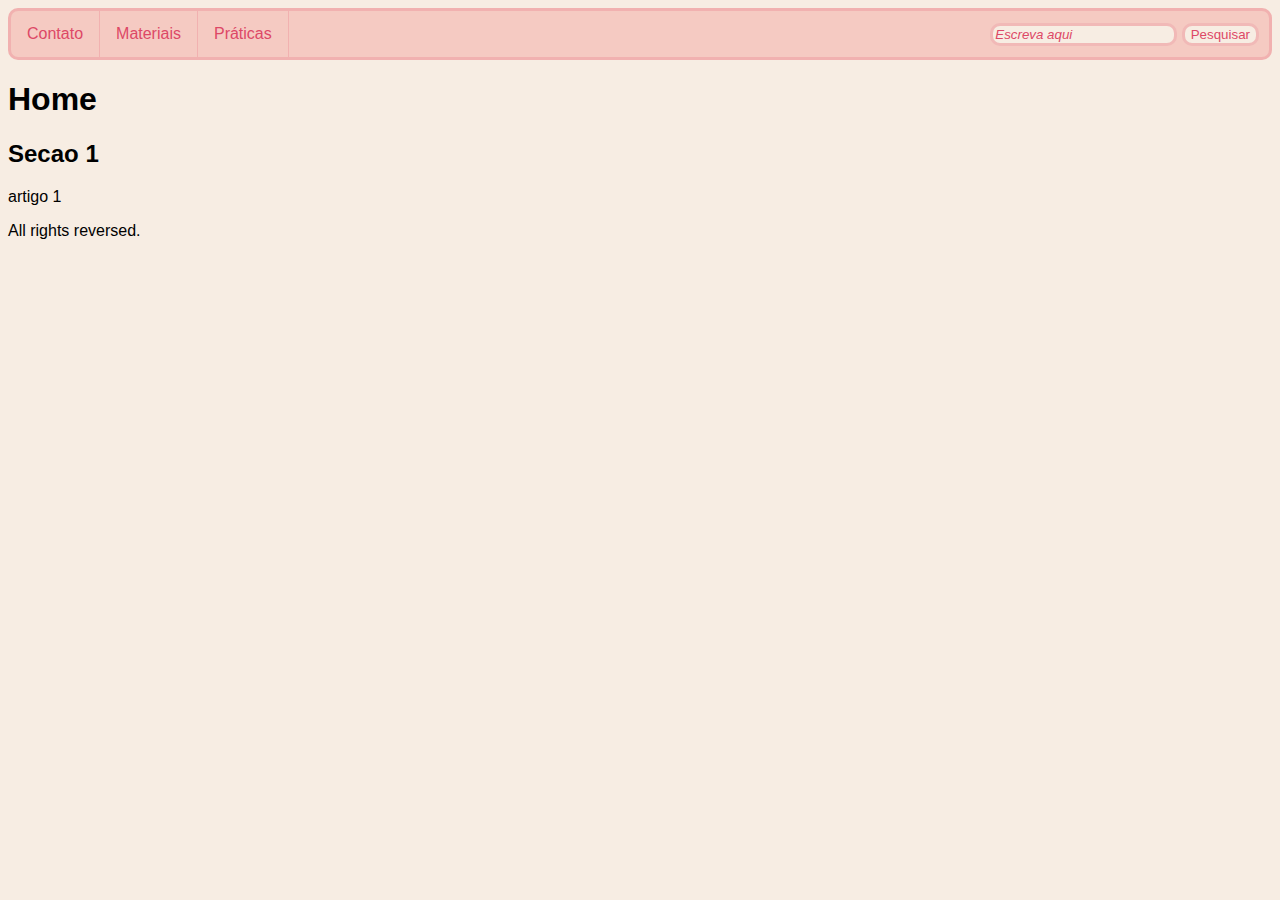
<file: index.html>
<!DOCTYPE html>
<html>
    <head>
        <title>Home</title>
        <meta charset="UTF-8">
        <link rel="stylesheet" href="style.css" type="text/css">
    </head>
    <body>
        <header>
        <nav>
        <ul>
            <li><a href="file:///C:/Users/Casa/.vscode/html_fullStack/html_atvPratica/contato.html" target="_blank">Contato</a></li>
            <li><a href="file:///C:/Users/Casa/.vscode/html_fullStack/html_atvPratica/materiais.html" target="_blank">Materiais</a></li>
            <li><a href="file:///C:/Users/Casa/.vscode/html_fullStack/html_atvPratica/praticas.html" target="_blank">Práticas</a></li>
            <li class="pesquisa">
        <form action="/pesquisar" method="GET">
            <input type="search" placeholder="Escreva aqui">
            <button type="submit">Pesquisar</button>
          </form>
        </li>
        </ul>
        </nav>
        <h1>Home</h1>
        </header>
        <main>
          <section>
            <h2>Secao 1</h2>
            <article>artigo 1</article>
          </section>
          </main>
        <footer><p>All rights reversed.</p></footer>
    </body>
</html>
</file>
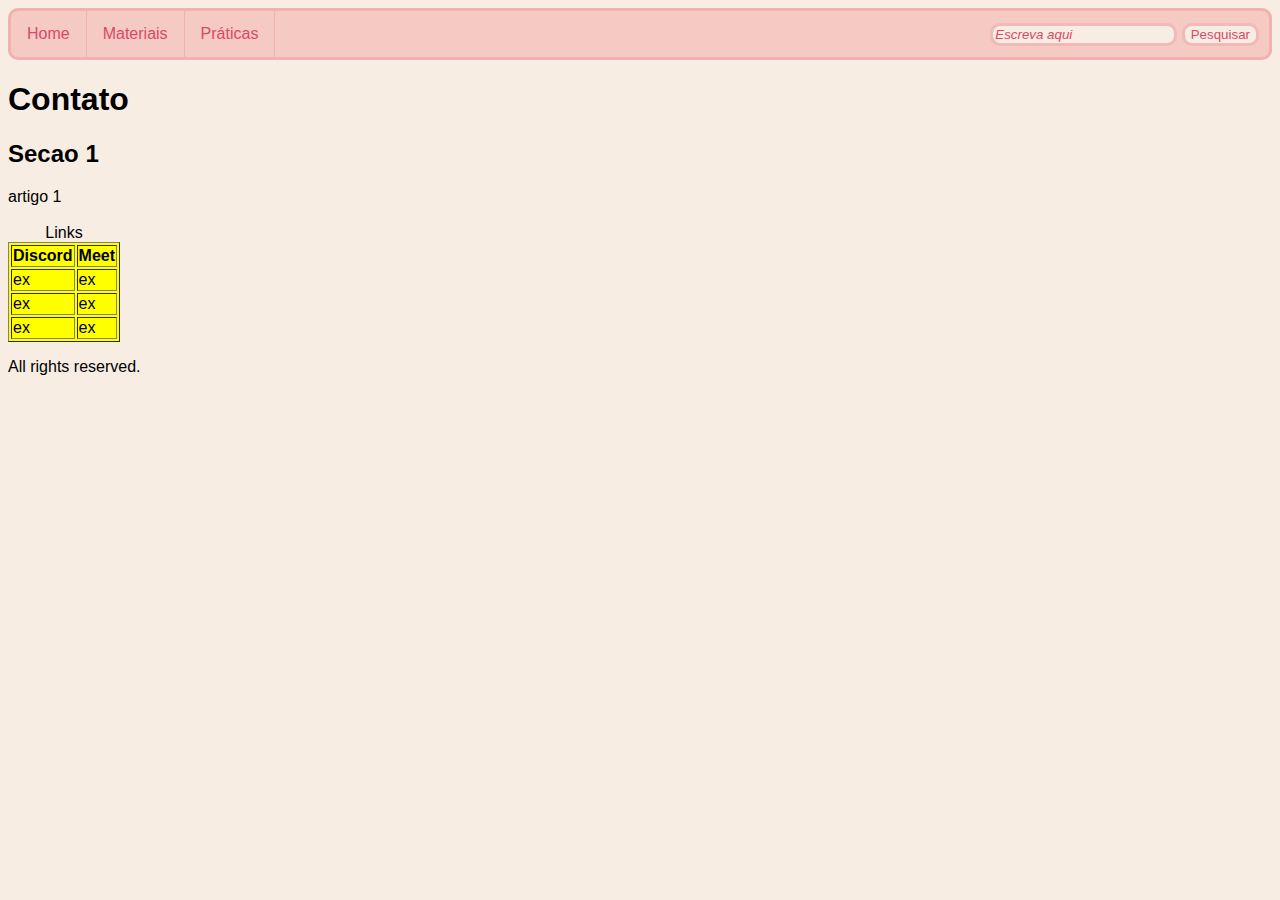
<file: contato.html>
<!DOCTYPE html>
<html>
    <head>
        <title>Contato</title>
        <meta charset="UTF-8">
        <link rel="stylesheet" href="style.css" type="text/css">
    </head>
    <body>
        <header>
        <nav>
        <ul>
            <li><a href="file:///C:/Users/Casa/.vscode/html_fullStack/html_atvPratica/index.html" target="_blank">Home</a></li>
            <li><a href="file:///C:/Users/Casa/.vscode/html_fullStack/html_atvPratica/materiais.html" target="_blank">Materiais</a></li>
            <li><a href="file:///C:/Users/Casa/.vscode/html_fullStack/html_atvPratica/praticas.html" target="_blank">Práticas</a></li>
            <li class="pesquisa">
        <form action="/pesquisar" method="GET">
            <input type="search" placeholder="Escreva aqui">
            <button type="submit">Pesquisar</button>
          </form>
          </li>
          </ul>
        </nav>
        <h1>Contato</h1>
        </header>
        <main>
          <section>
            <h2>Secao 1</h2>
            <article>artigo 1</article>
          </section>
          <br>
          <section>
            <table border="1" style="background-color: yellow">
                <caption>Links</caption>
                <tbody>
                <tr>
                    <th>Discord</th>
                    <th>Meet</th>
                </tr>
                <tr><td>ex</td><td>ex</td></tr>
                <tr><td>ex</td><td>ex</td></tr>
                <tr><td>ex</td><td>ex</td></tr>
                </tbody>
            </table>
          </section>
        </main>
        <footer><p>All rights reserved.</p></footer>
    </body>
</html>
</file>
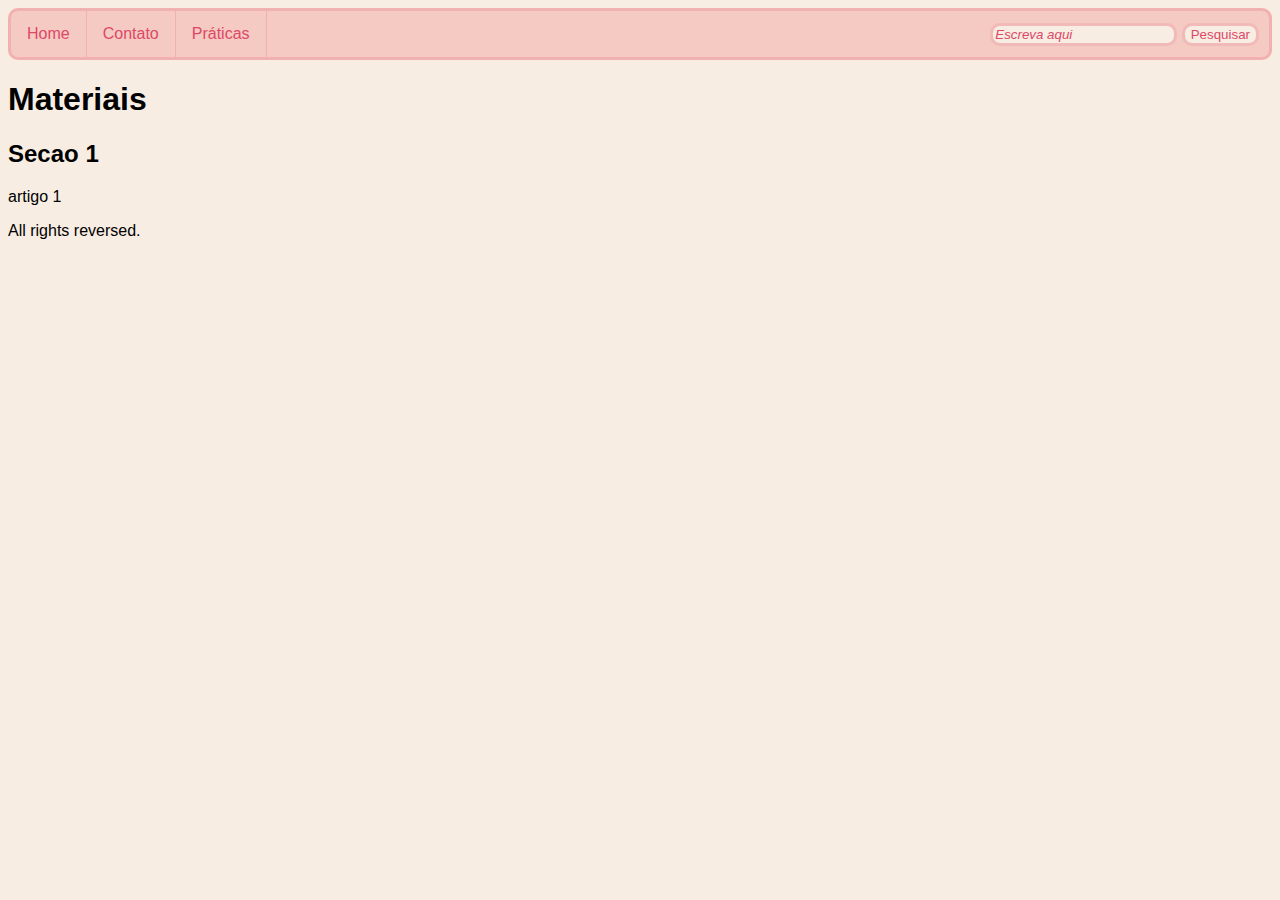
<file: materiais.html>
<!DOCTYPE html>
<html>
    <head>
        <title>Materiais</title>
        <meta charset="UTF-8">
        <link rel="stylesheet" href="style.css" type="text/css">
    </head>
    <body>
        <header>
        <nav>
        <ul>
            <li><a href="file:///C:/Users/Casa/.vscode/html_fullStack/html_atvPratica/index.html" target="_blank">Home</a></li>
            <li><a href="file:///C:/Users/Casa/.vscode/html_fullStack/html_atvPratica/contato.html" target="_blank">Contato</a></li>
          <li><a href="file:///C:/Users/Casa/.vscode/html_fullStack/html_atvPratica/praticas.html" target="_blank"target="_blank">Práticas</a></li>
          <li class="pesquisa">
        <form action="/pesquisar" method="GET">
            <input type="search" placeholder="Escreva aqui">
            <button type="submit">Pesquisar</button>
          </form>
          </li>
          </ul>
        </nav>
        <h1>Materiais</h1>
        </header>
        <main>
          <section>
            <h2>Secao 1</h2>
            <article>artigo 1</article>
          </section>
          </main>
        <footer><p>All rights reversed.</p></footer>
    </body>
</html>
</file>
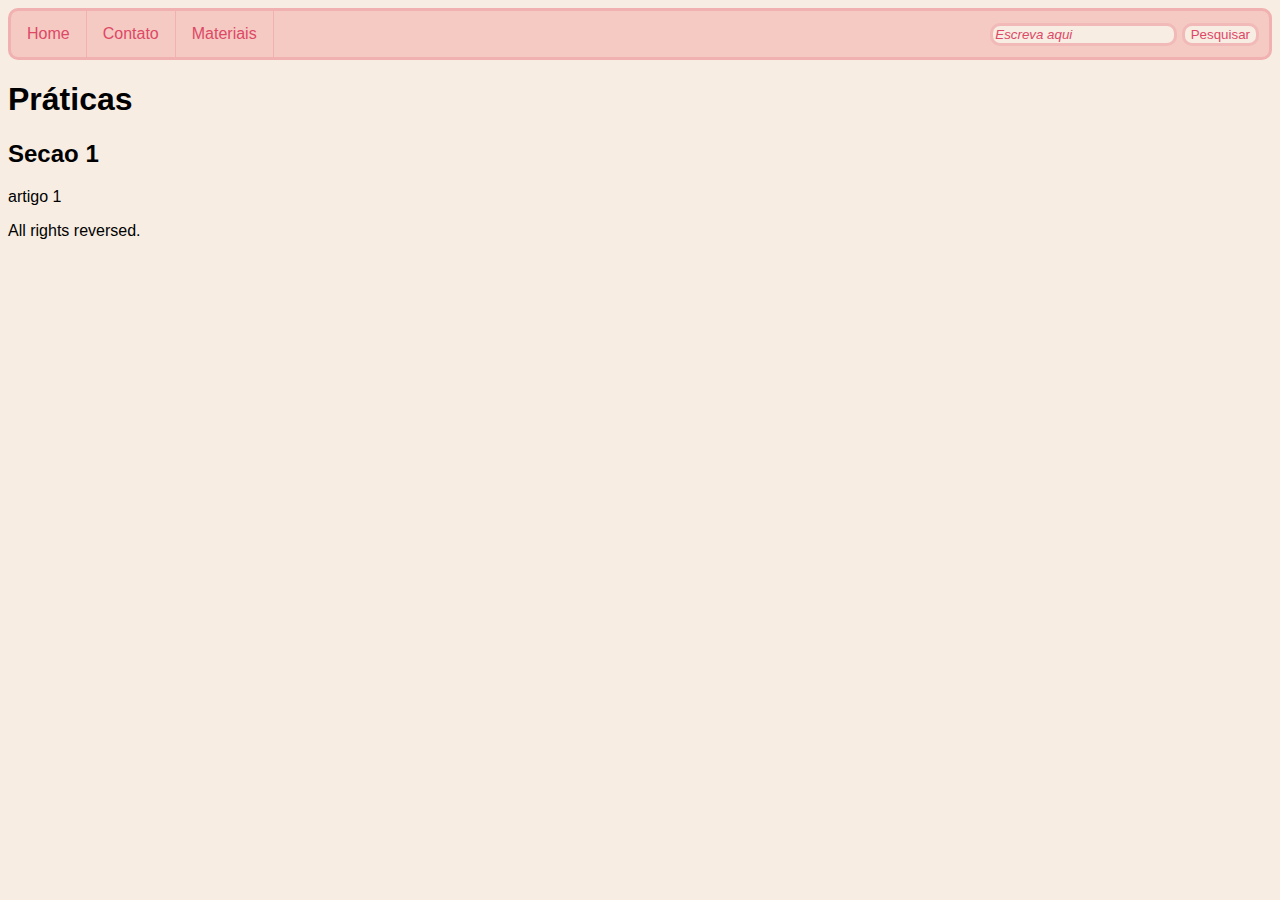
<file: praticas.html>
<!DOCTYPE html>
<html>
    <head>
        <title>Práticas</title>
        <meta charset="UTF-8">
        <link rel="stylesheet" href="style.css" type="text/css">
    </head>
    <body>
        <header>
        <nav>
        <ul>
            <li><a href="file:///C:/Users/Casa/.vscode/html_fullStack/html_atvPratica/index.html" target="_blank">Home</a></li>
            <li><a href="file:///C:/Users/Casa/.vscode/html_fullStack/html_atvPratica/contato.html" target="_blank">Contato</a></li>
            <li><a href="file:///C:/Users/Casa/.vscode/html_fullStack/html_atvPratica/materiais.html" target="_blank">Materiais</a></li>
            <li class="pesquisa">
        <form action="/pesquisar" method="GET">
            <input type="search" placeholder="Escreva aqui">
            <button type="submit">Pesquisar</button>
          </form>
          </li>
          </ul>
        </nav>
        <h1>Práticas</h1>
        </header>
        <main>
          <section>
            <h2>Secao 1</h2>
            <article>artigo 1</article>
          </section>
          </main>
        <footer><p>All rights reversed.</p></footer>
    </body>
</html>
</file>
<file: style.css>
body {
    background-color: #f7ede3;
    font-family:'Lucida Sans', 'Lucida Sans Regular', 'Lucida Grande', 'Lucida Sans Unicode', Geneva, Verdana, sans-serif;
}

ul {
    list-style-type: none;
    margin: 0;
    padding: 0;
    overflow: hidden;
    background-color: #f5cac2;
    border: 3px solid rgba(240, 170, 170, 0.781);
    border-radius: 10px;
    display: flex;
    align-items: center;
}

li {
  display: inline-block;
  border-right: 1px solid rgba(240, 170, 170, 0.781);
  }

  li:last-child {
    border-right: none;
  }
  
  li a {
    display: block;
    color: #dd4866;
    text-align: center;
    padding: 14px 16px;
    text-decoration: none;
  }

  li a:hover{
    background-color: #a03148;
    color: #f5cac2;
  }

  li a:active {
    color: white;
    background-color: #f0a22cef;
}

.pesquisa {
    display: flex;
    align-items: center;
    margin-left: auto;
    padding: 10px;
}

.pesquisa input[type="search"] {
  background-color: #f7ede3;
  border: 3px solid rgba(240, 170, 170, 0.781);
  border-radius: 10px;
  outline: none;
}

.pesquisa input::placeholder {
  font-family: 'Lucida Sans', 'Lucida Sans Regular', 'Lucida Grande', 'Lucida Sans Unicode', Geneva, Verdana, sans-serif;
  color: #dd4866;
  font-style: italic;
}

.pesquisa input[type="search"]:focus {
  border-color: #dd4866;
}

.pesquisa button {
  background-color: #f7ede3;
  border: 3px solid rgba(240, 170, 170, 0.781);
  border-radius: 10px;
  font-family: 'Lucida Sans', 'Lucida Sans Regular', 'Lucida Grande', 'Lucida Sans Unicode', Geneva, Verdana, sans-serif;
  color: #dd4866;
  cursor: pointer;
}

.pesquisa button:hover {
  background-color: #a03148;
  color: #f5cac2;
}

.pesquisa button:active {
  color: white;
  background-color: #f0a22cef;
}

input[type="search"]::-webkit-search-cancel-button {
  -webkit-appearance: none;
  appearance: none;
}
</file>
